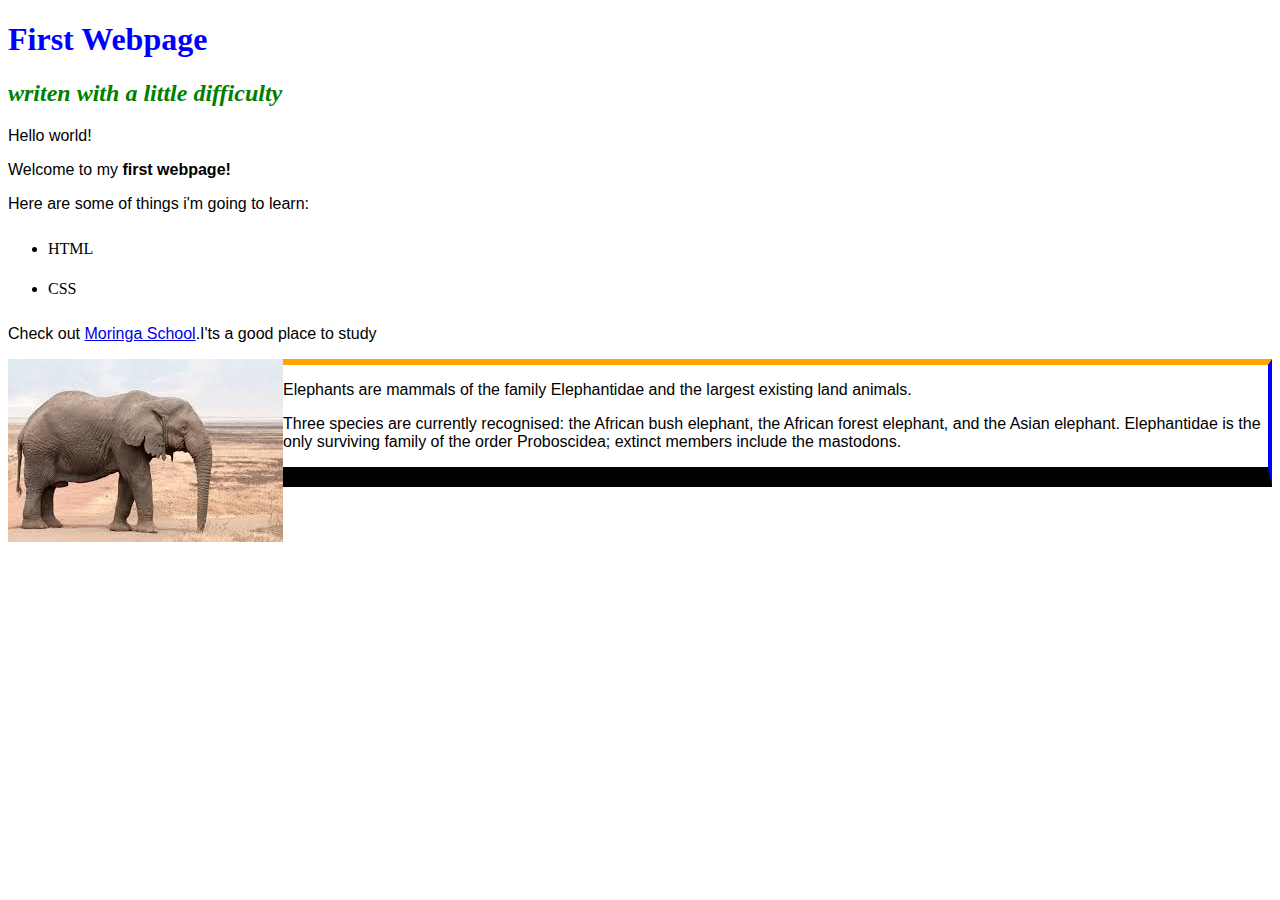
<file: index.html>
<!DOCTYPE html>
<html>
<head>
  <title>my first webpage!</title>
  <link href="css/styles.css" rel="stylesheet" type="text/css">
  </head>
  <body>
    <h1>First Webpage</h1>
    <h2>writen with a little <em>difficulty</em></h2>
<p>Hello world!</p>
<p>Welcome to my<strong> first webpage!</strong><p/>
<p>Here  are some of things i'm going to learn:</p>
<ul>
  <li>HTML</li>
  <li>CSS</li>
  </ul>
<p>Check out <a href="http://moringaschool.com/">Moringa School</a>.I'ts a good place to study</p>

<img src="images/elephant picture.jpeg" alt="A photo of an elephant">
<div class="test-box">
<p>Elephants are mammals of the family Elephantidae and the largest existing land animals.</p>

<p>Three species are currently recognised: the African bush elephant, the African forest elephant, and the Asian elephant.
Elephantidae is the only surviving family of the order Proboscidea; extinct members include the mastodons.</p>
</div>

    </body>
    </html>
</file>
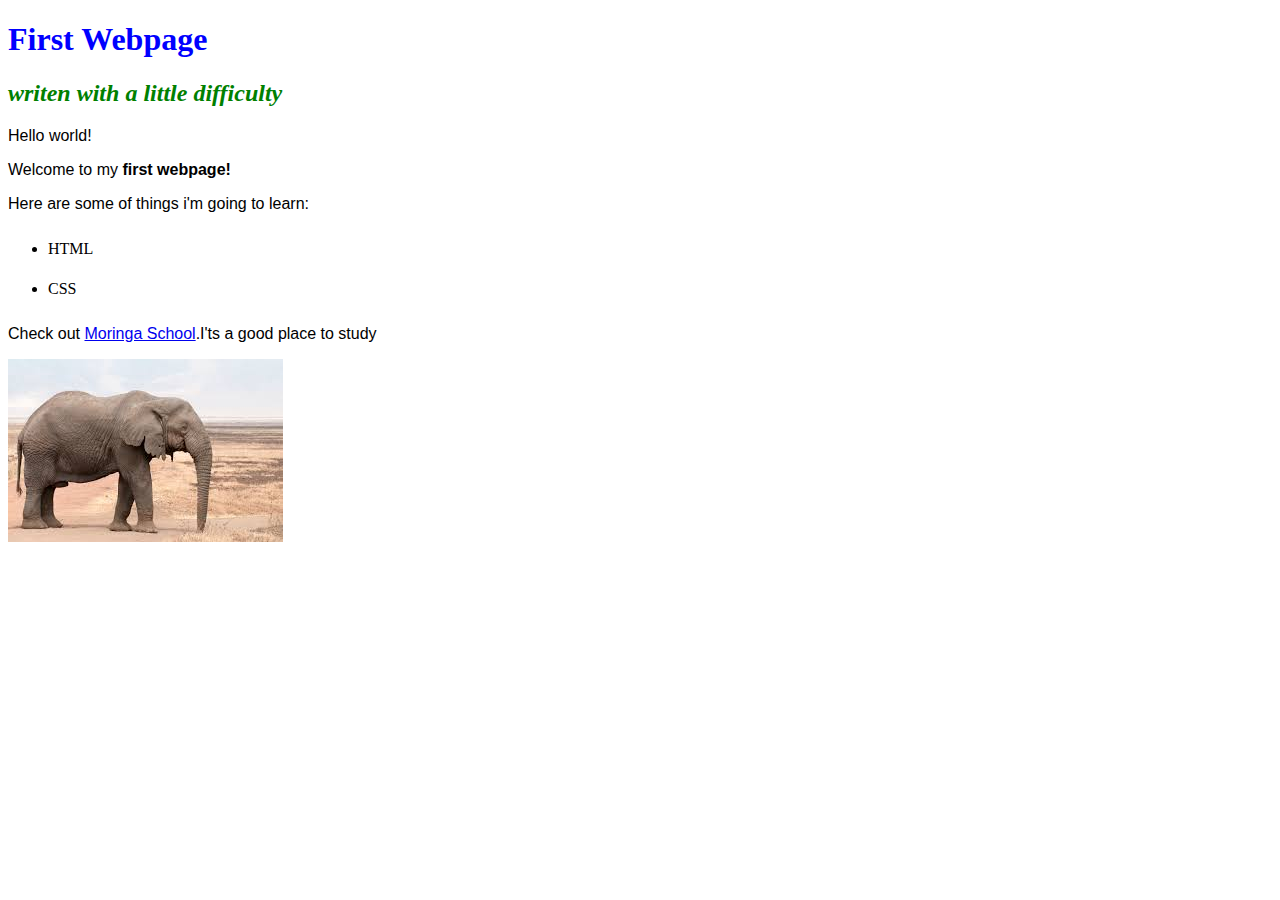
<file: my-first-webpage.html>
<!DOCTYPE html>
<html>
<head>
  <title>my first webpage!</title>
  <link href="css/styles.css" rel="stylesheet" type="text/css">
  </head>
  <body>
    <h1>First Webpage</h1>
    <h2>writen with a little <em>difficulty</em></h2>
<p>Hello world!</p>
<p>Welcome to my<strong> first webpage!</strong><p/>
<p>Here  are some of things i'm going to learn:</p>
<ul>
  <li>HTML</li>
  <li>CSS</li>
  </ul>
<p>Check out <a href="http://moringaschool.com/">Moringa School</a>.I'ts a good place to study</p>
<img src="images/elephant picture.jpeg" alt="A photo of an elephant">
    </body>
    </html>
</file>
<file: css/styles.css>
h1 {color: blue;
text-align: centre;
}
h2 {
  color: green;
  font-style: italic;
  text-align: centre;
}
p {
  font-family: sans-serif;
}
ul {
  line-height: 40px;
}
img {
  float:left;
}
.test-box {
  border-left: 2px solid red;
  border-right: 4px solid blue;
  border-top: 6px solid orange;
  border-bottom: 20px solid black;
  }
</file>
